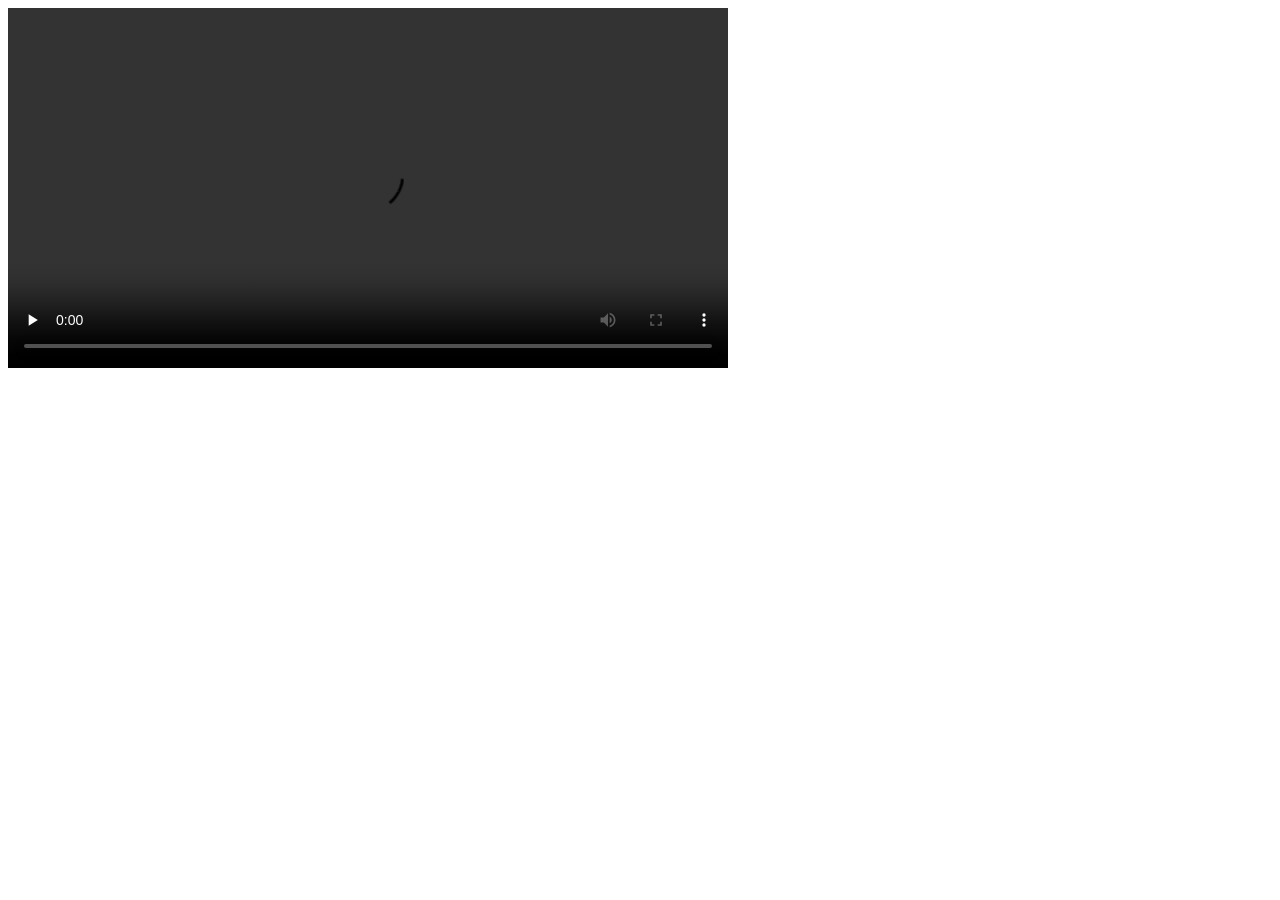
<file: 2021RAL_self.html>
<!DOCTYPE html>
<html>
  <head>
    <meta http-equiv="content-type" content="text/html; charset=UTF-8">
    <title>RAL2021</title>
  </head>
  <body> <video src="mov/2021RAL_self.mp4" preload="none" controls="controls" autoplay="autoplay"
      width="720"></video>
  </body>
</html>
</file>
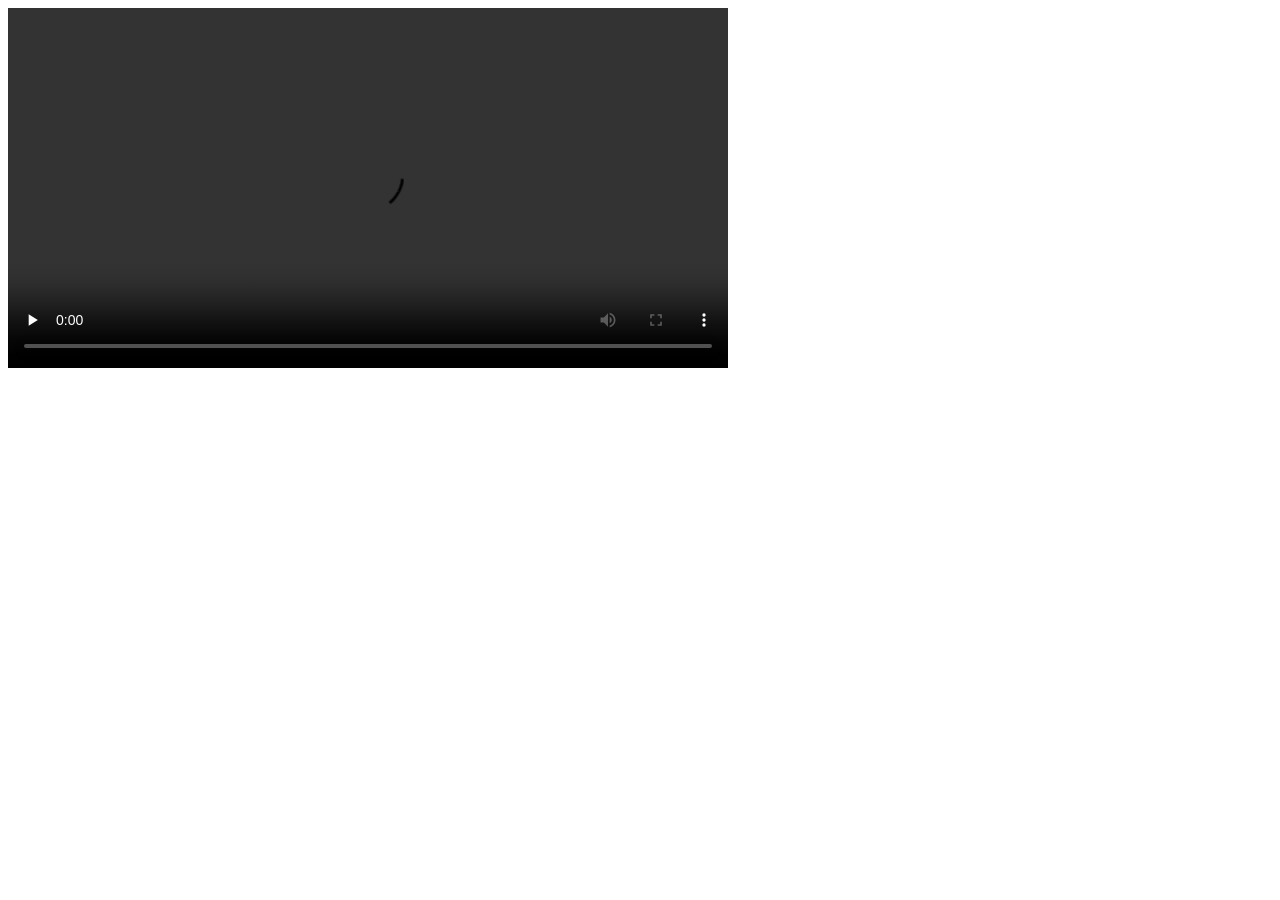
<file: 2022IROS_TATS.html>
<!DOCTYPE html>
<html>
  <head>
    <meta http-equiv="content-type" content="text/html; charset=UTF-8">
    <title>IROS2022</title>
  </head>
  <body> <video src="mov/2022IROS_TATS.mp4" preload="none" controls="controls"
      autoplay="autoplay" width="720"></video>
  </body>
</html>
</file>
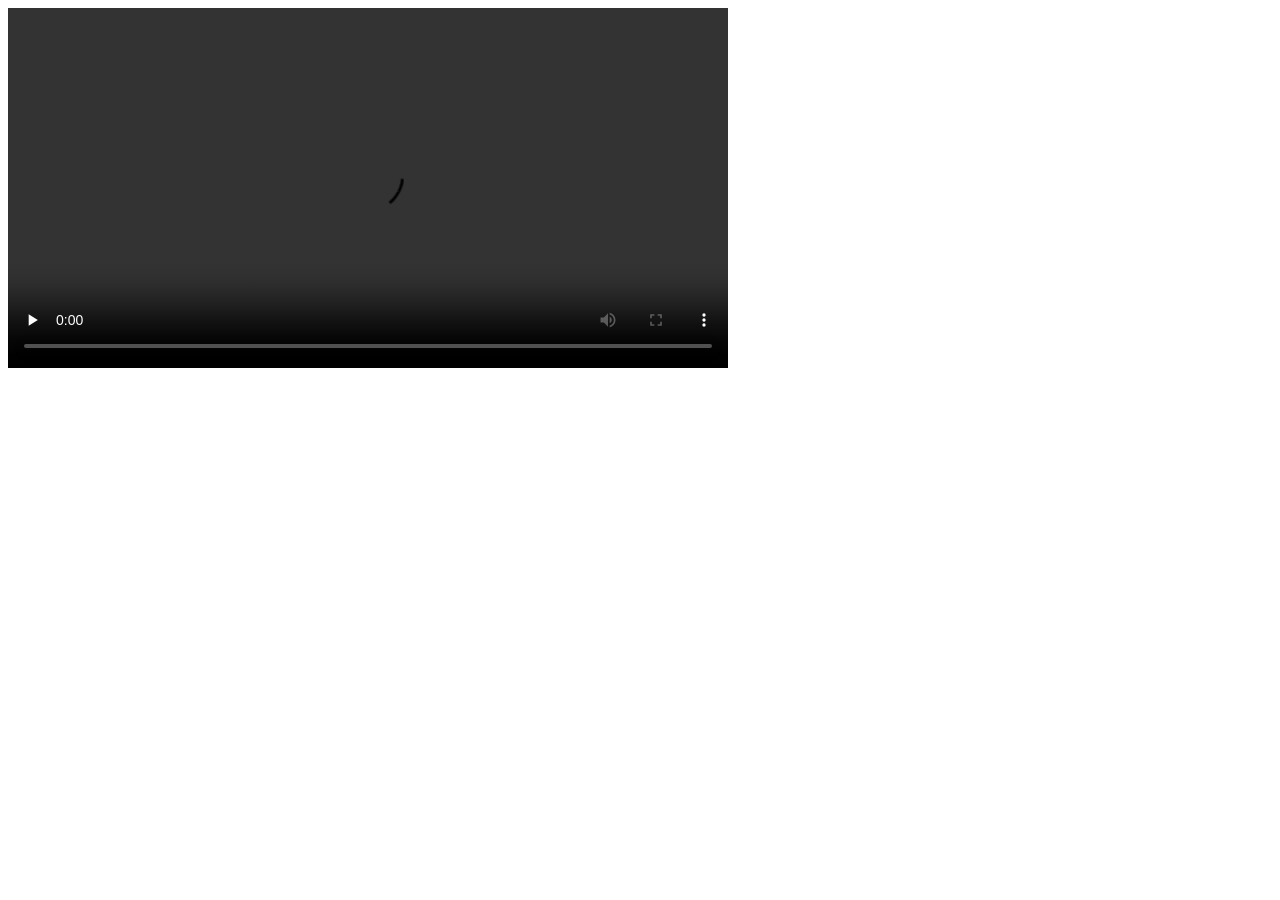
<file: 2023TASE_Transportation.html>
<!DOCTYPE html>
<html>
  <head>
    <meta http-equiv="content-type" content="text/html; charset=UTF-8">
    <title>TASE2023-Transportation</title>
  </head>
  <body> <video src="mov/2023TASE_Transportation.mp4" preload="none" controls="controls"
      autoplay="autoplay" width="720"></video>
  </body>
</html>
</file>
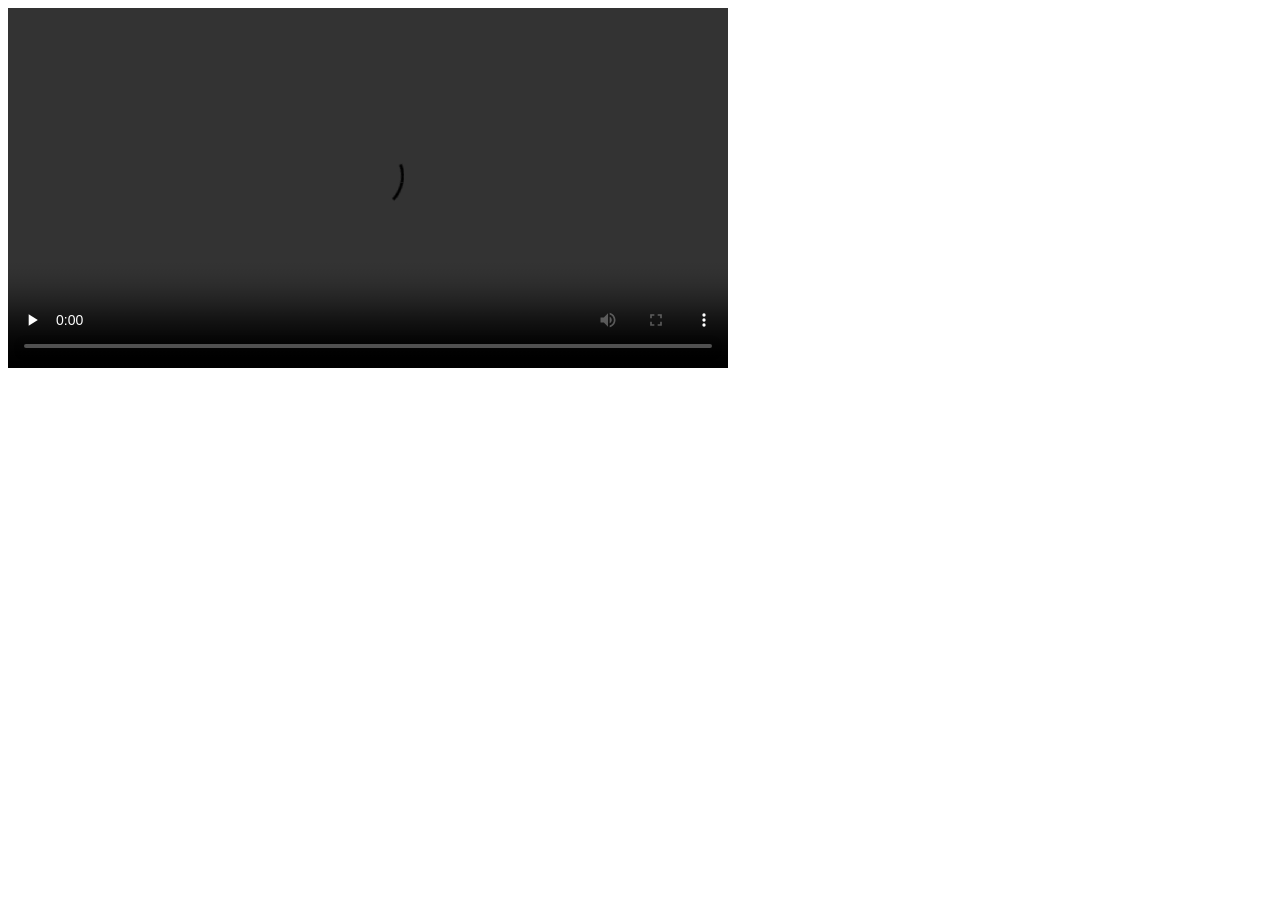
<file: IROS2022.html>
<!DOCTYPE html>
<html>
  <head>
    <meta http-equiv="content-type" content="text/html; charset=UTF-8">
    <title>IROS2022</title>
  </head>
  <body> <video src="mov/IROS2022.mp4" preload="none" controls="controls" autoplay="autoplay"
      width="720"></video>
  </body>
</html>
</file>
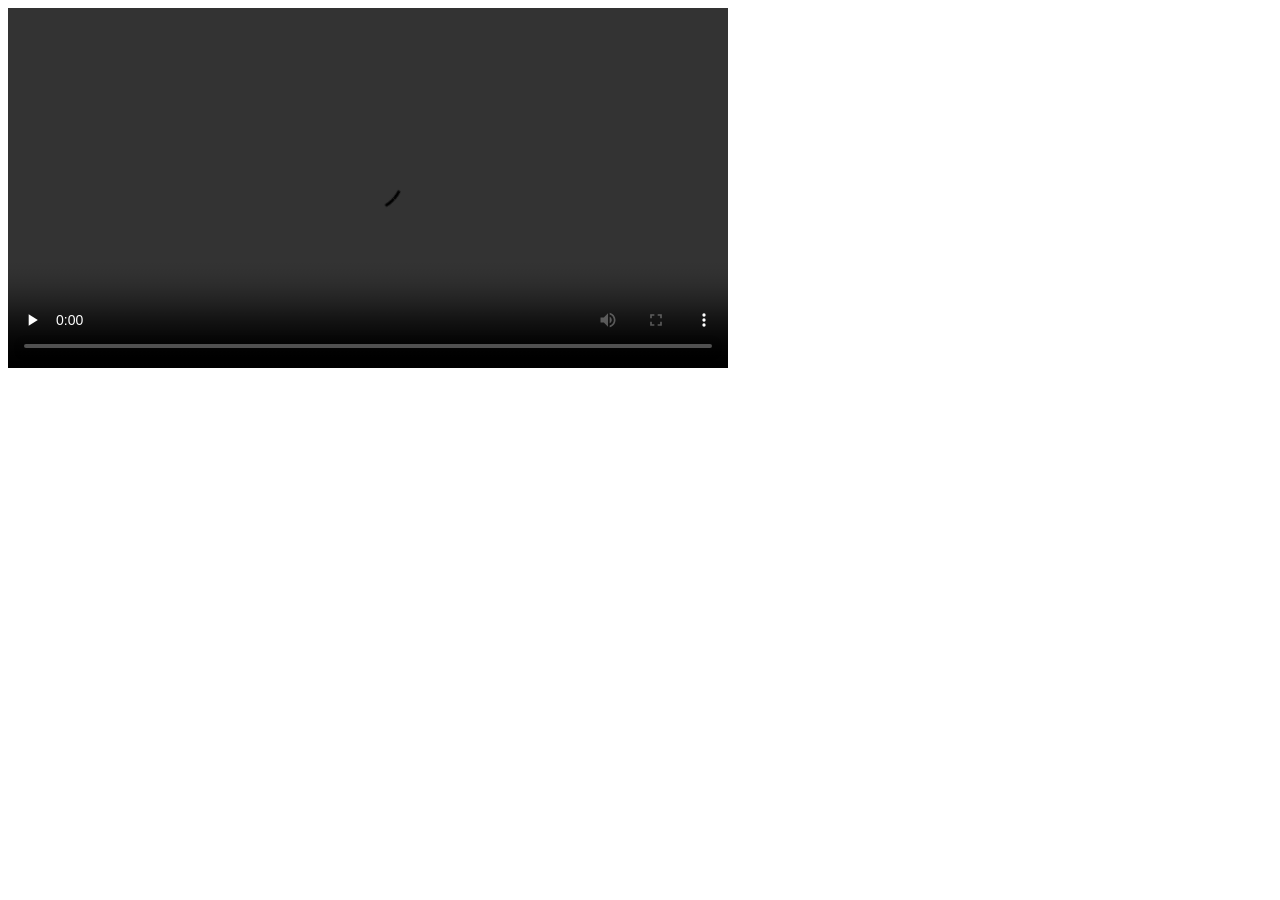
<file: IROS2022_TATS.html>
<!DOCTYPE html>
<html>
  <head>
    <meta http-equiv="content-type" content="text/html; charset=UTF-8">
    <title>IROS2022</title>
  </head>
  <body> <video src="mov/IROS2022_TATS.mp4" preload="none" controls="controls"
      autoplay="autoplay" width="720"></video>
  </body>
</html>
</file>
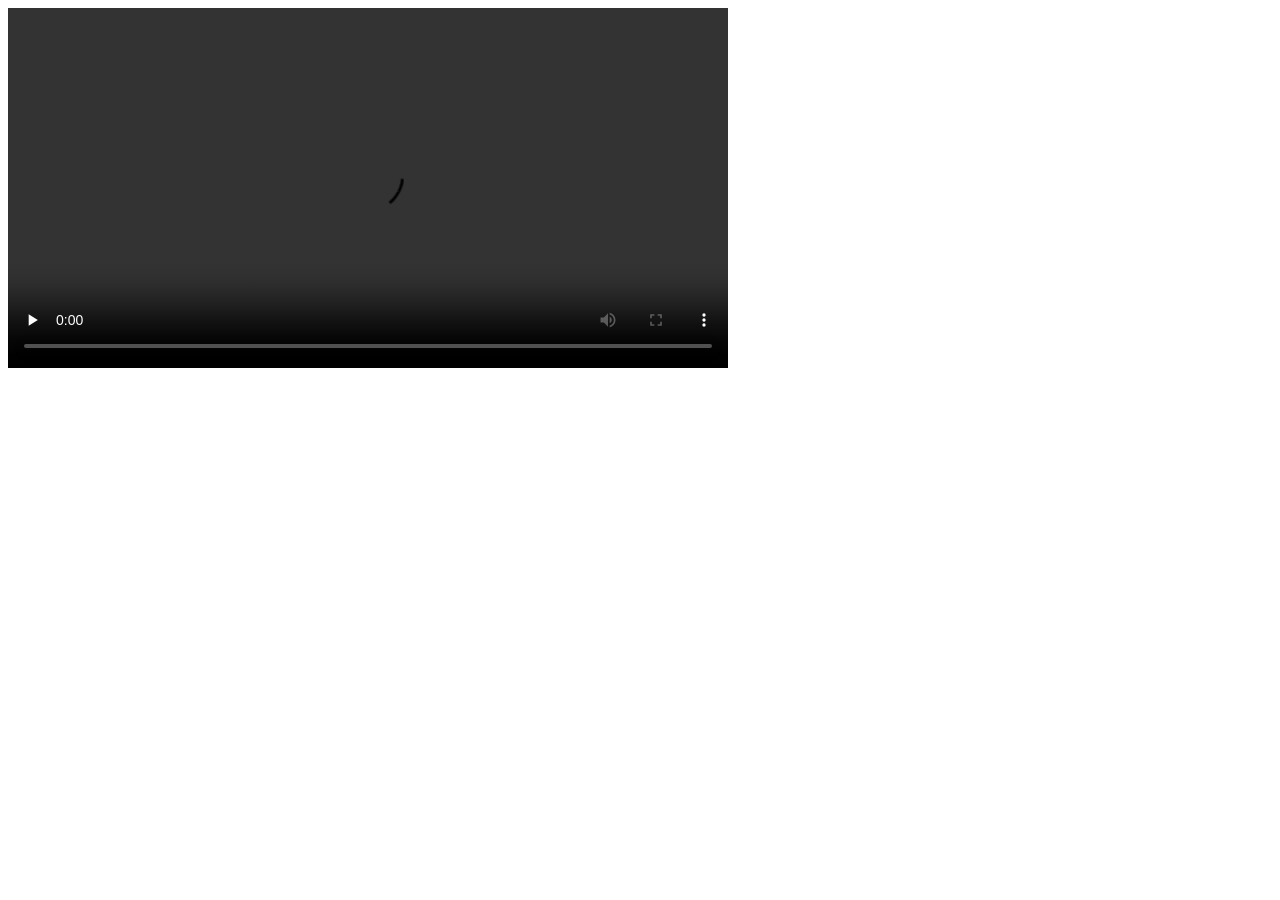
<file: RAL2021.html>
<!DOCTYPE html>
<html>
  <head>
    <meta http-equiv="content-type" content="text/html; charset=UTF-8">
    <title>RAL2021</title>
  </head>
  <body> <video src="mov/RAL2021.mp4" preload="none" controls="controls" autoplay="autoplay"
      width="720"></video>
  </body>
</html>
</file>
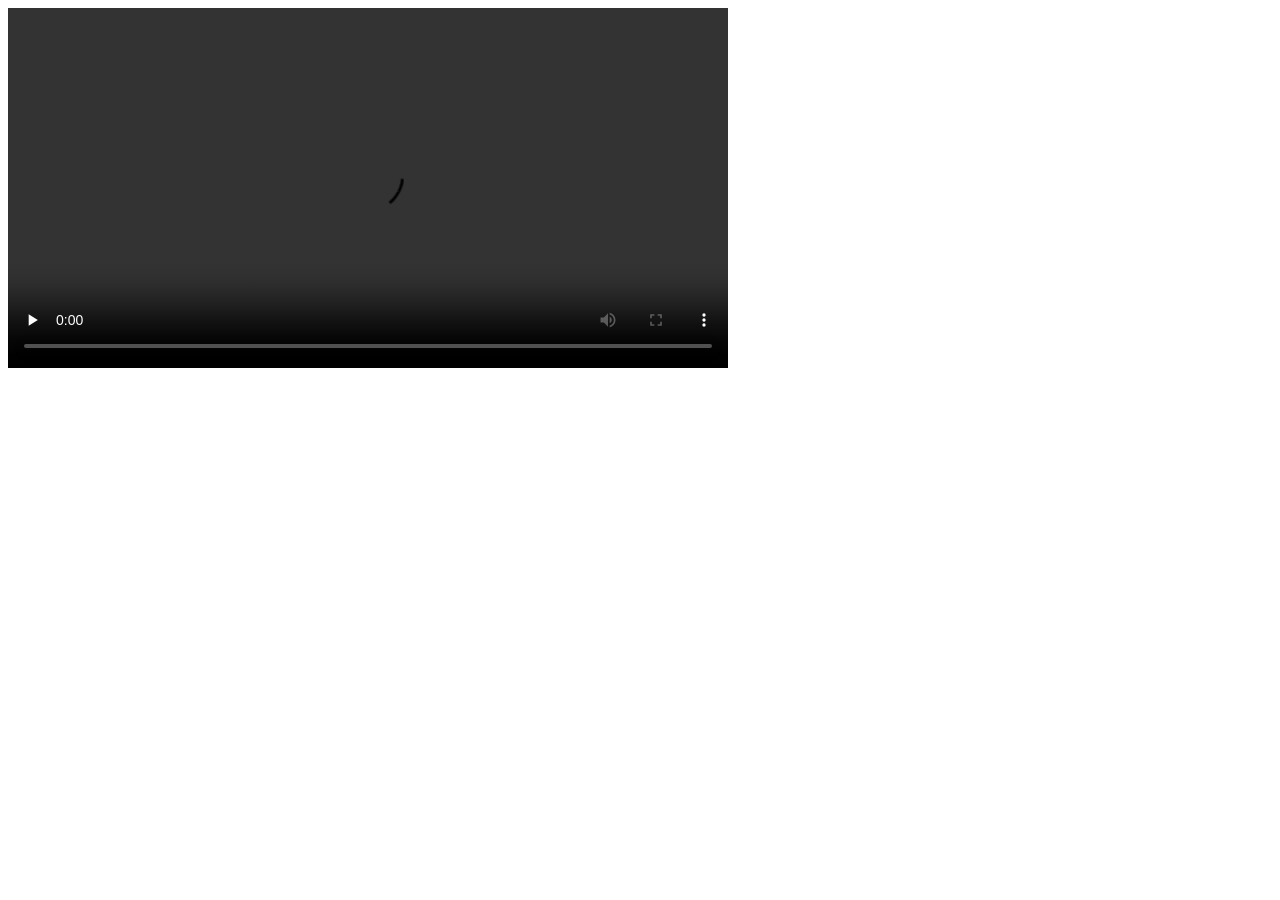
<file: RAL2021_self.html>
<!DOCTYPE html>
<html>
  <head>
    <meta http-equiv="content-type" content="text/html; charset=UTF-8">
    <title>RAL2021</title>
  </head>
  <body> <video src="mov/RAL2021_self.mp4" preload="none" controls="controls" autoplay="autoplay"
      width="720"></video>
  </body>
</html>
</file>
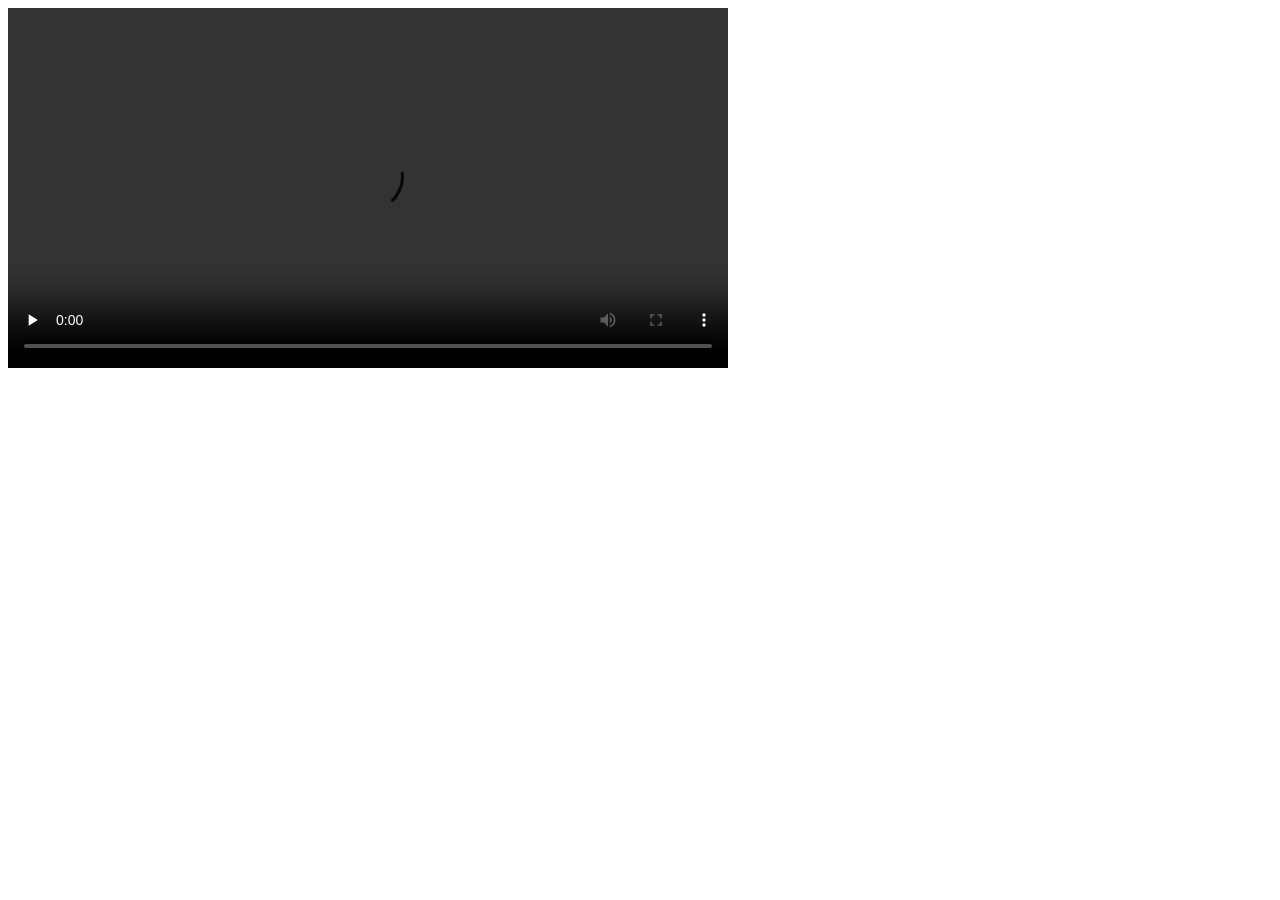
<file: TASE2023-Transportation.html>
<!DOCTYPE html>
<html>
  <head>
    <meta http-equiv="content-type" content="text/html; charset=UTF-8">
    <title>TASE2023-Transportation</title>
  </head>
  <body> <video src="mov/TASE2023-Transportation.mp4" preload="none" controls="controls"
      autoplay="autoplay" width="720"></video>
  </body>
</html>
</file>
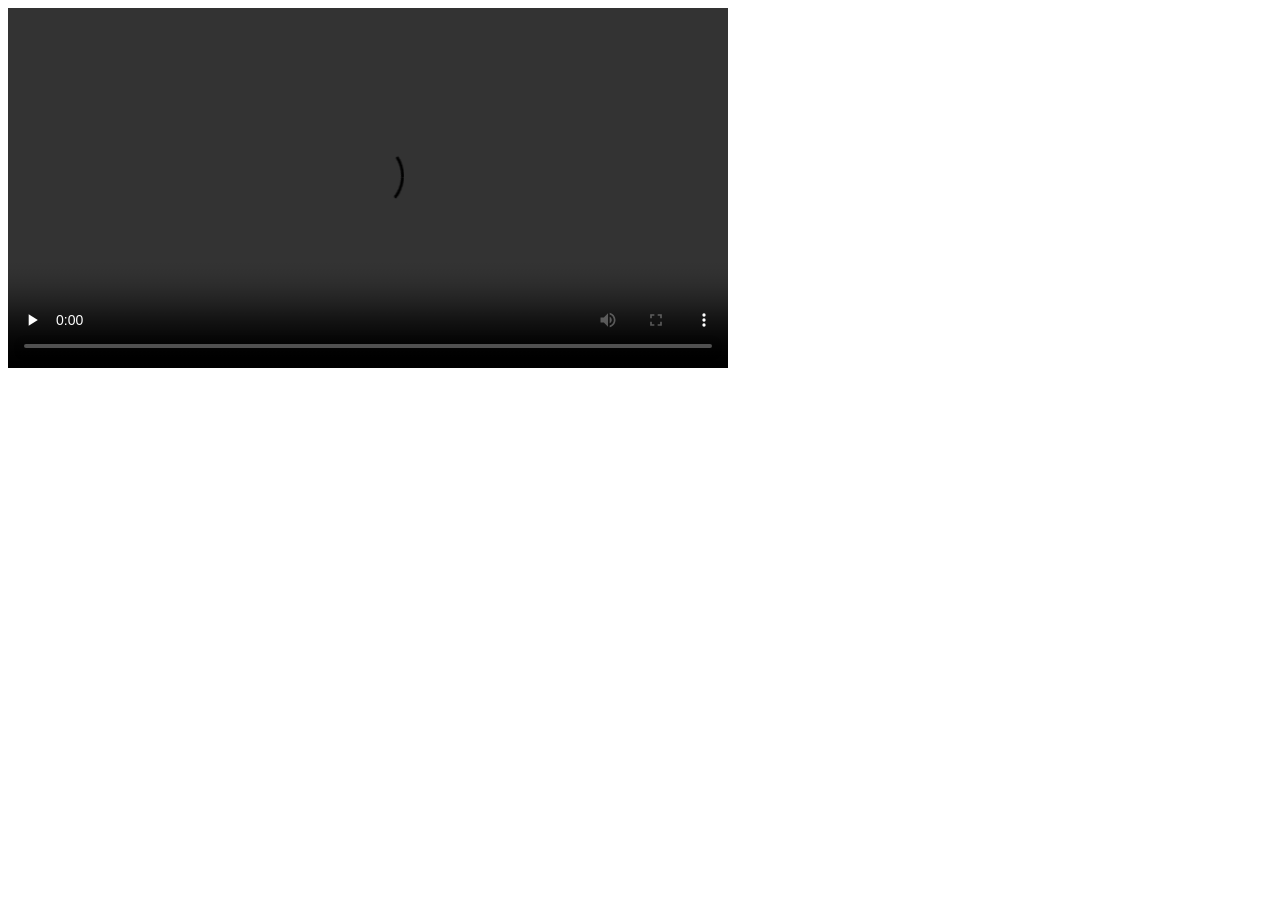
<file: TASE2023_Transportation.html>
<!DOCTYPE html>
<html>
  <head>
    <meta http-equiv="content-type" content="text/html; charset=UTF-8">
    <title>TASE2023-Transportation</title>
  </head>
  <body> <video src="mov/TASE2023_Transportation.mp4" preload="none" controls="controls"
      autoplay="autoplay" width="720"></video>
  </body>
</html>
</file>
